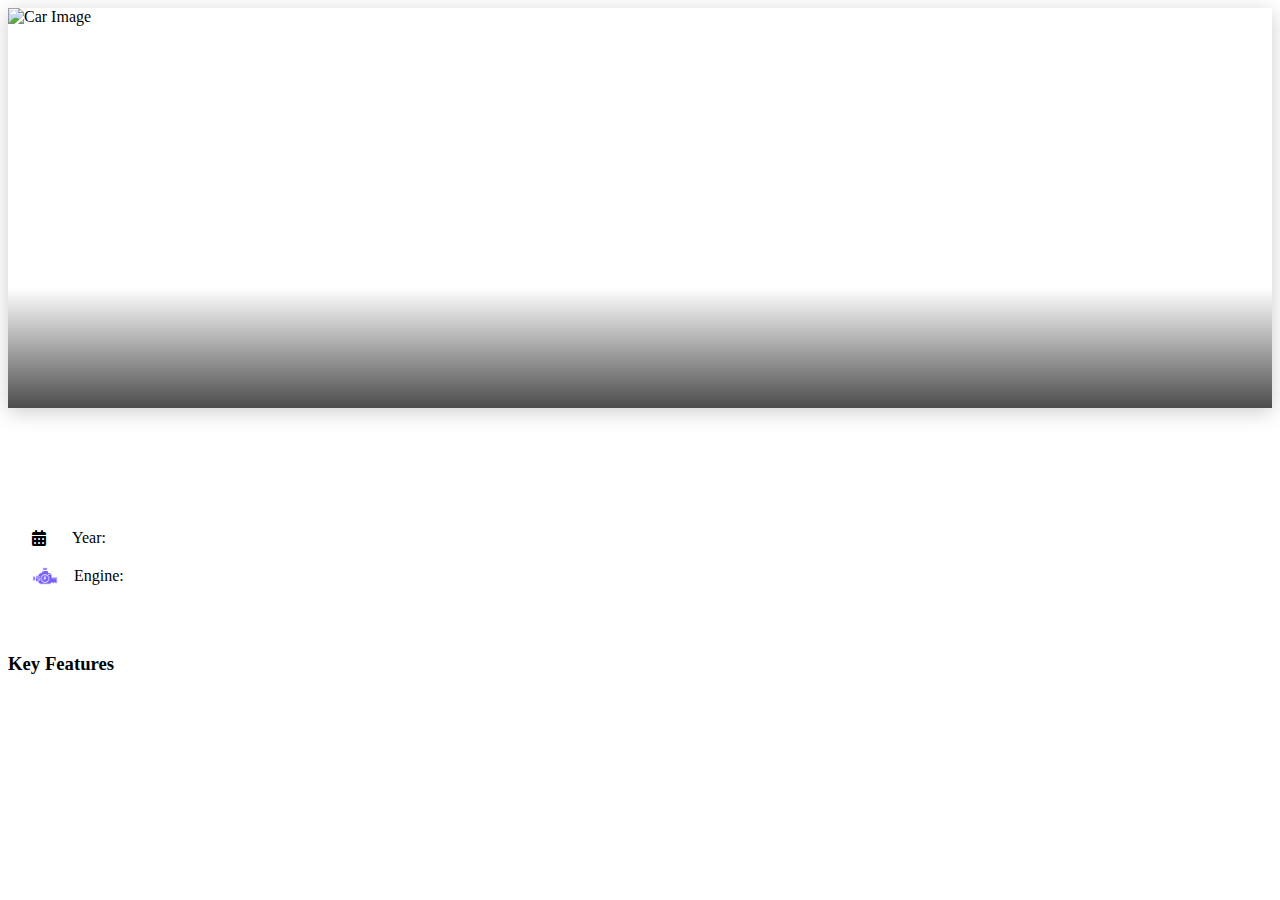
<file: carDetail/index.html>
<!DOCTYPE html>
<html lang="en" data-bs-theme="dark">

<head>
    <meta charset="UTF-8">
    <meta name="viewport" content="width=device-width, initial-scale=1.0">
    <title>Car Details</title>
    <link href="https://cdn.replit.com/agent/bootstrap-agent-dark-theme.min.css" rel="stylesheet">
    <link rel="stylesheet" href="https://cdnjs.cloudflare.com/ajax/libs/font-awesome/6.0.0/css/all.min.css">
    <link rel="stylesheet" href="style.css">
</head>

<body>
    <div class="container py-4">
        <div class="row g-4">
            <!-- Image Section -->
            <div class="col-lg-7">
                <div class="car-image-container rounded-4 overflow-hidden position-relative">
                    <img id="carImage" class="img-fluid w-100 h-100 object-fit-cover" alt="Car Image">
                    <div class="image-overlay"></div>
                </div>

                <!-- Color Selection -->
                <div class="color-selector mt-3 d-flex gap-2 justify-content-center">
                    <!-- Colors will be added dynamically -->
                </div>
            </div>

            <!-- Details Section -->
            <div class="col-lg-5">
                <div class="car-details">
                    <h1 id="carName" class="display-5 fw-bold mb-3"></h1>
                    <div class="price-badge mb-4">
                        <span id="carPrice" class="h3 text-primary"></span>
                    </div>

                    <!-- Specifications -->
                    <div class="specs-container mb-4">
                        <div class="spec-item">
                            <i class="fas fa-calendar-alt"></i>
                            <span>Year: </span>
                            <span id="carYear"></span>
                        </div>
                        <div class="spec-item">
                         <img src="../assets/car-engine.png" width="26" alt="">
                            <span>Engine: </span>
                            <span id="carEngine"></span>
                        </div>
                    </div>

                    <!-- Features -->
                    <div class="features-section">
                        <h3 class="mb-3">Key Features</h3>
                        <div id="featuresList" class="features-grid">
                            <!-- Features will be added dynamically -->
                        </div>
                    </div>
                </div>
            </div>
        </div>
    </div>
<script src="app.js"></script>
</body>

</html>
</file>
<file: carDetail/style.css>
:root {
    --transition-speed: 0.3s;
}

body {
    background-color: var(--bs-dark);
    color: var(--bs-light);
}

.car-image-container {
    position: relative;
    height: 400px;
    background: var(--bs-dark);
    box-shadow: 0 4px 20px rgba(0,0,0,0.2);
}

.car-image-container img {
    transition: transform var(--transition-speed) ease-in-out;
}

.car-image-container:hover img {
    transform: scale(1.02);
}

.image-overlay {
    position: absolute;
    bottom: 0;
    left: 0;
    right: 0;
    height: 30%;
    background: linear-gradient(to top, rgba(0,0,0,0.7), transparent);
}

.color-selector {
    padding: 1rem;
}

.color-option {
    width: 40px;
    height: 40px;
    border-radius: 50%;
    cursor: pointer;
    border: 3px solid transparent;
    transition: all var(--transition-speed) ease;
}

.color-option:hover {
    transform: scale(1.1);
}

.color-option.active {
    border-color: var(--bs-primary);
}

.specs-container {
    background: var(--bs-dark);
    padding: 1.5rem;
    border-radius: 1rem;
    margin: 1.5rem 0;
}

.spec-item {
    display: flex;
    align-items: center;
    gap: 1rem;
    margin-bottom: 1rem;
}

.spec-item i {
    color: var(--bs-primary);
    width: 24px;
}

.features-grid {
    display: grid;
    grid-template-columns: repeat(auto-fill, minmax(200px, 1fr));
    gap: 1rem;
}

.feature-item {
    background: var(--bs-dark);
    padding: 1rem;
    border-radius: 0.5rem;
    display: flex;
    align-items: center;
    gap: 0.5rem;
    transition: transform var(--transition-speed) ease;
}

.feature-item:hover {
    transform: translateY(-2px);
}

.feature-item i {
    color: var(--bs-success);
}

.price-badge {
    display: inline-block;
    padding: 0.5rem 1rem;
    background: var(--bs-dark);
    border-radius: 0.5rem;
    border: 1px solid var(--bs-primary);
}

@media (max-width: 768px) {
    .car-image-container {
        height: 300px;
    }
    
    .features-grid {
        grid-template-columns: repeat(auto-fill, minmax(150px, 1fr));
    }
}
</file>
